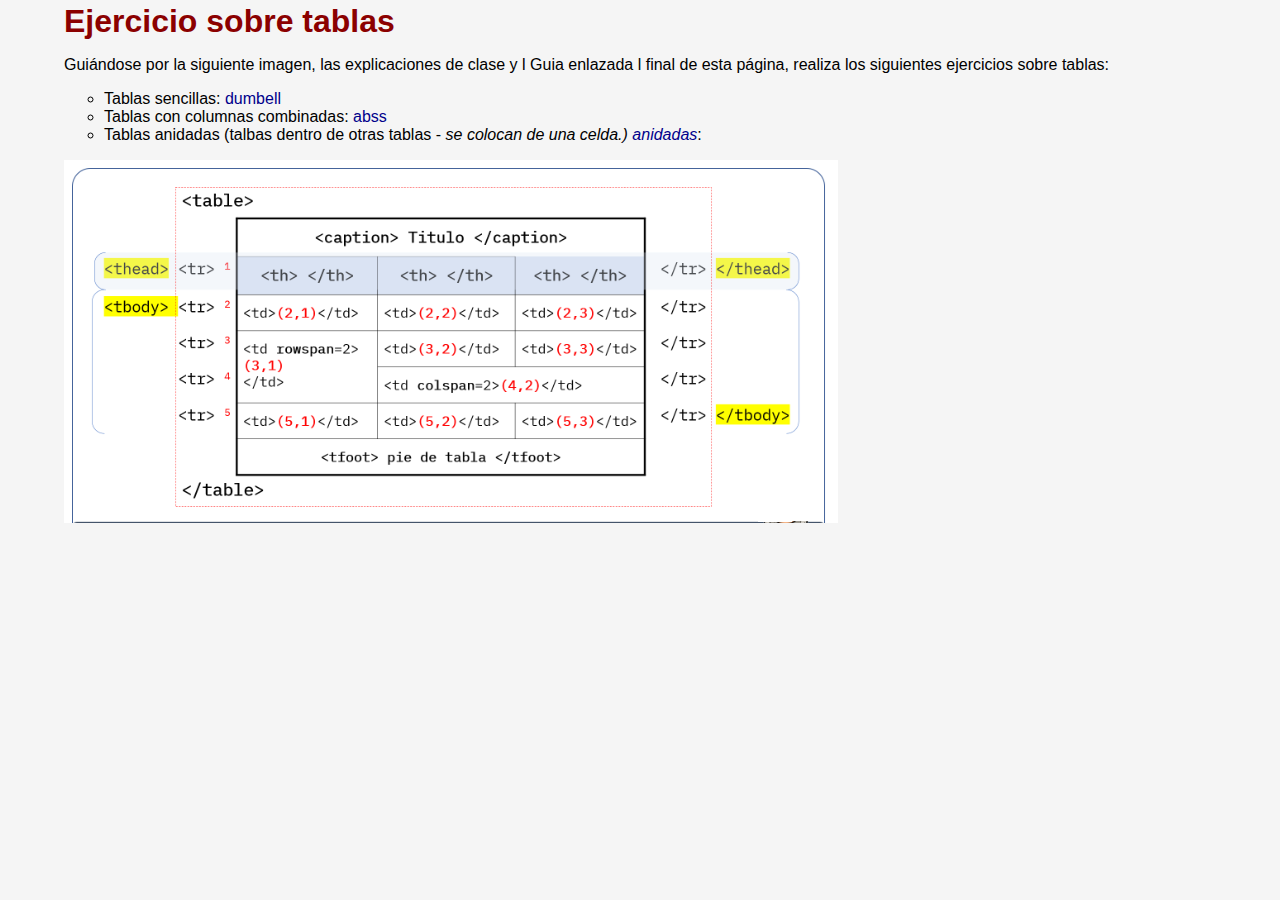
<file: index.html>
<!DOCTYPE html>
<html lang="es">
<head>
    <meta charset="UTF-8">
    <meta name="viewport" content="width=device-width, initial-scale=1.0">
    <title>tablas</title>
    <link rel="stylesheet" href="./css/dumbell.css">
    <link rel="stylesheet" href="./css/abs.css">
    <link rel="stylesheet" href="./css/anidada.css">
    <link rel="shortcut icon" href="./img/.img/table.png">

</head>
<body>
<h1>Ejercicio sobre tablas</h1>
<p>Guiándose por la siguiente imagen, las explicaciones de clase y l Guia enlazada l final de esta página, realiza los siguientes ejercicios sobre tablas:
<br>
</p>
<ul type="circle"><li>Tablas sencillas: <a target="_blank" href="dumbell.html"> dumbell</a></li>
<li>Tablas con columnas combinadas: <a target="_blank"  href="abs.html">abss</a></li>
<li>Tablas anidadas (talbas dentro de otras tablas - <i>se colocan de una celda.) <a target="_blank" href="anidadas.html">anidadas</a></i>:</li></ul>
<img src="./img/tabla.png" alt="foto">

</body>
</html>
</file>
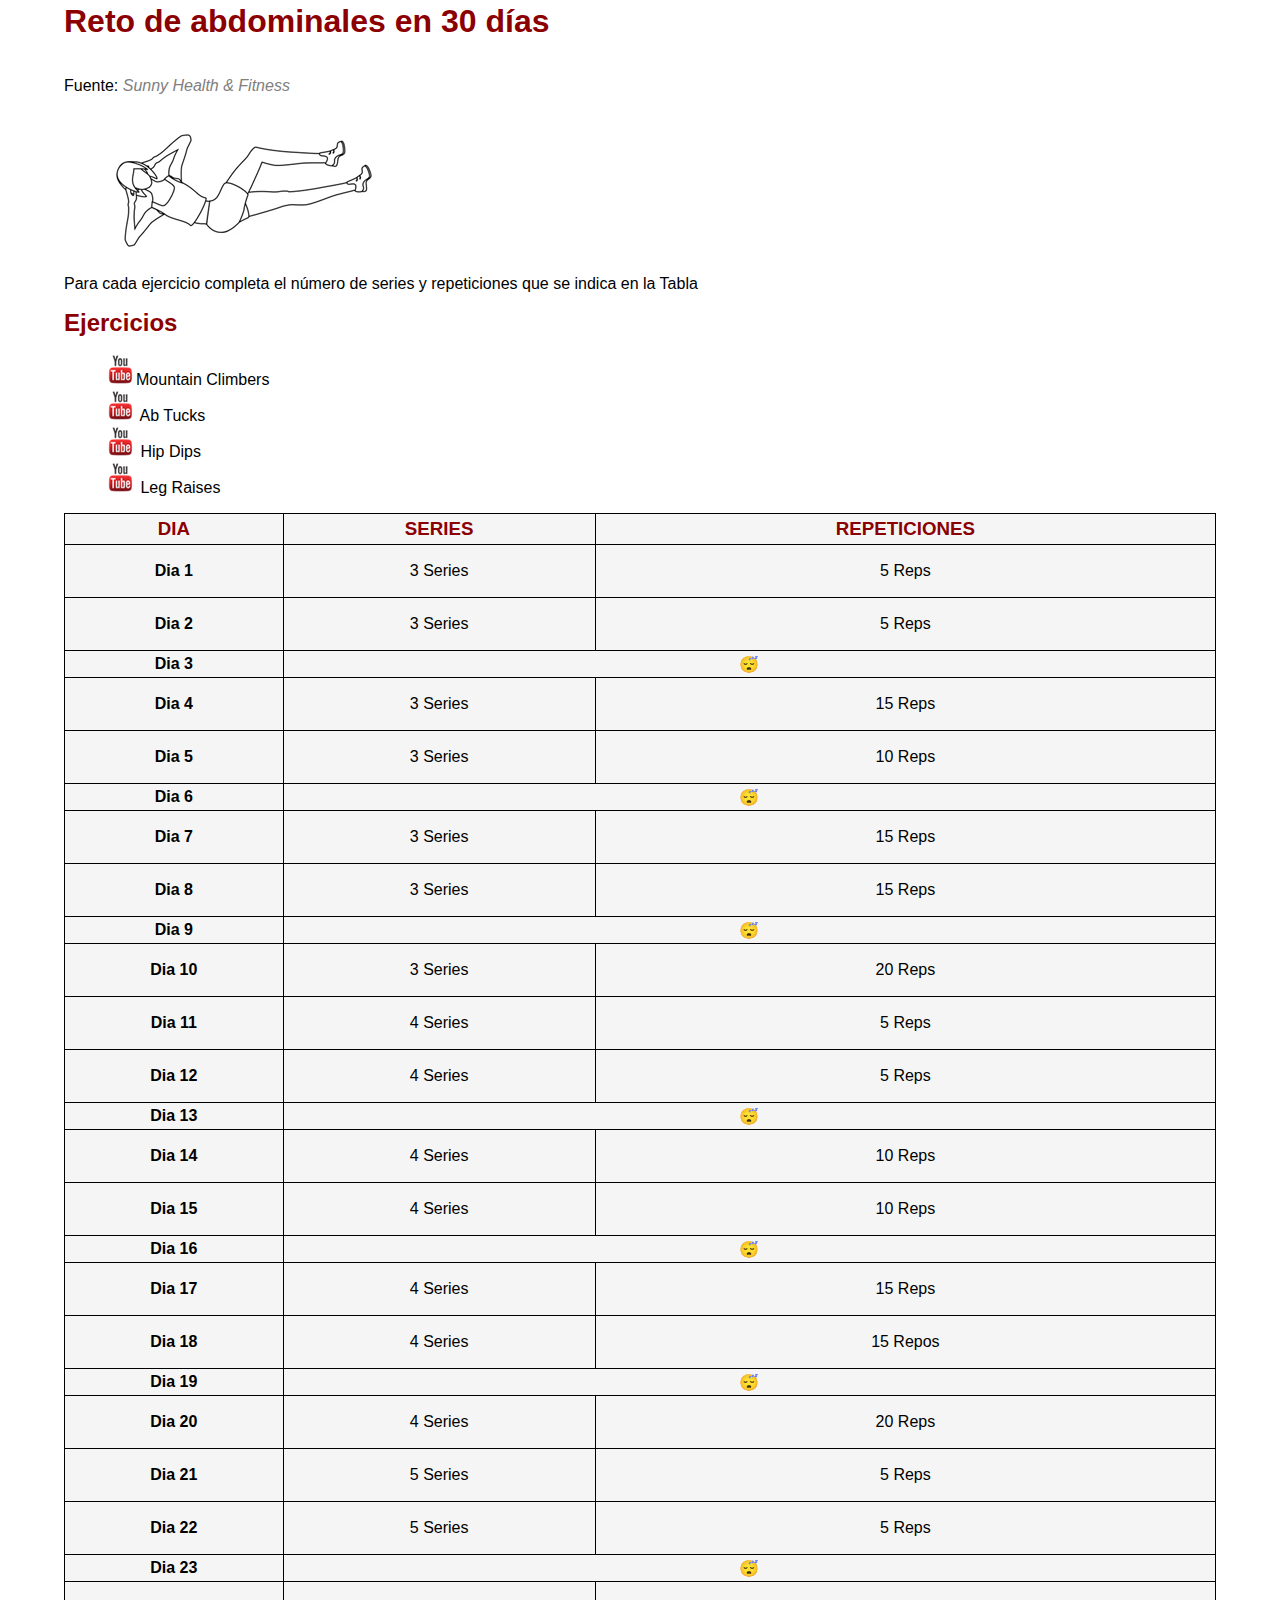
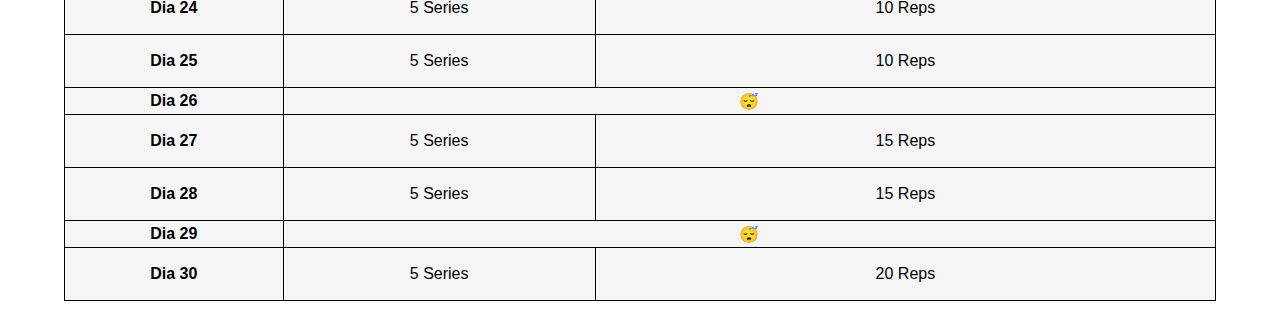
<file: abs.html>
<!DOCTYPE html>
<html lang="es">
<head>
    <meta charset="UTF-8">
    <meta name="viewport" content="width=device-width, initial-scale=1.0">
    <title>Tablas con columnas</title>
    <link rel="stylesheet" href="css/abs.css">
    <link rel="shortcut icon" href="./img/catalonia.png">
    
</head>
<body>
<h1>Reto de abdominales en 30 días</h1>
<br>
<p>Fuente: <a  target="_blank" href="https://sunnyhealthfitness.com/blogs/fitness-programs/30-day-ab-workout-challenge"><cite>Sunny Health & Fitness</cite></a></p>
<br>
<img src="./img/abs.png" alt="foto">
<br>
<p>Para cada ejercicio completa el número de series y repeticiones que se indica en la Tabla</p>
<h2>Ejercicios</h2>
<ul type="none"><li> <a  target="_blank" href="https://youtu.be/18a5W-M2JTw?si=0VD4_mAAU3Z9vd_b"><img src="./img/YouTube-Icon.png" alt="foto"></a>Mountain Climbers</li>
<li> <a target="_"  href="https://www.youtube.com/watch?v=Zf1KjiRbtjM"><img src="./img/YouTube-Icon.png" alt="foto"> </a>Ab Tucks</li>
<li> <a target="_blank" href="https://www.youtube.com/watch?v=XAT8SDAj5EM&t=5s"><img src="./img/YouTube-Icon.png" alt="foto"> </a> Hip Dips</li>
<li> <a target="_blank" href="https://www.youtube.com/watch?v=6mDUQZTdrtM"> <img src="./img/YouTube-Icon.png" alt="foto"></a> Leg Raises</li></ul>
<tbody>
<table width: 100%; ><tr><td><h3>DIA</h3></td>
<td><h3>SERIES</h3></td>
<td><h3>REPETICIONES</h3></td>
</tr>
<tr><td><b>Dia 1</b></td>
<td><p>3 Series</p></td>
<td><p>5 Reps</p></td>
</tr>
<tr><td><b>Dia 2</b></td>
<td><p>3 Series</p></td>
<td><p>5 Reps</p></td>
</tr>
<tr><td><b>Dia 3</b></td>
<td colspan=3>&#128564;</td>
</tr>
<tr><td><b>Dia 4</b></td>
<td><p>3 Series</p></td>
<td><p>15 Reps</p></td>
</tr>
<tr><td><b>Dia 5</b></td>
<td><p>3 Series</p></td>
<td><p>10 Reps</p></td>
</tr>
<tr><td><b>Dia 6</b></td>
<td colspan=3>&#128564;</td>
</tr>
<tr><td><b>Dia 7</b></td>
<td><p>3 Series</p></td>
<td><p>15 Reps</p></td>
</tr>
<tr><td><b>Dia 8</b></td>
<td><p>3 Series</p></td>
<td><p>15 Reps</p></td>
</tr>
<tr><td><b>Dia 9</b></td>
<td colspan=3>&#128564;</td>
</tr>
<tr><td><b>Dia 10</b></td>
<td><p>3 Series</p></td>
<td><p>20 Reps</p></td>
</tr>
<tr><td><b>Dia 11</b></td>
<td><p>4 Series</p></td>
<td>5 Reps</td>
</tr>
<tr><td><b>Dia 12</b></td>
<td><p>4 Series</p></td>
<td><p>5 Reps</p></td>
</tr>
<tr><td><b>Dia 13</b></td>
<td colspan=3>&#128564;</td>
</tr>
<tr><td><b>Dia 14</b></td>
<td><p>4 Series</p></td>
<td>10 Reps</td>
</tr>
<tr><td><b>Dia 15</b></td>
<td><p>4 Series</p></td>
<td><p>10 Reps</p></td>
</tr>
<tr><td><b>Dia 16</b></td>
<td colspan=3>&#128564;</td></td>
</tr>
<tr><td><b>Dia 17</b></td>
<td><p>4 Series</p></td>
<td>15 Reps</td>
</tr>
<tr><td><b>Dia 18</b></td>
<td><p>4 Series</p></td>
<td><p>15 Repos</p></td>
</tr>
<tr><td><b>Dia 19</b></td>
<td colspan=3>&#128564;</td>
</tr>
<tr><td><b>Dia 20</b></td>
<td><p>4 Series</p></td>
<td>20 Reps</td>
</tr>
<tr><td><b>Dia 21</b></td>
<td><p>5 Series</p></td>
<td><p>5 Reps</p></td>
</tr>
<tr><td><b>Dia 22</b></td>
<td><p>5 Series</p></td>
<td><p>5 Reps</p></td>
</tr>
<tr><td><b>Dia 23</b></td>
<td colspan=3>&#128564;</td>
</tr>
<tr><td><b>Dia 24</b></td>
<td><p>5 Series</p></td>
<td><p>10 Reps</p></td>
</tr>
<tr><td><b>Dia 25</b></td>
<td><p>5 Series</p></td>
<td><p>10 Reps</p></td>
<tr><td><b>Dia 26</b></td>
<td colspan=3>&#128564;</td>
</tr>
<tr><td><b>Dia 27</b></td>
<td><p>5 Series</p></td>
<td><p>15 Reps</p></td>
</tr>
<tr><td><b>Dia 28</b></td>
<td><p>5 Series</p></td>
<td><p>15 Reps</p></td>
</tr>
<tr><tr><td><b>Dia 29</b></td>
<td colspan=3 >&#128564;</td>
</tr>
<tr><td><b>Dia 30</b></td>
<td><p>5 Series</p></td>
<td><p>20 Reps</p></td>
</tr>
</table>
</tbody>
<br>     
 
    
    
    

</body>
</html>
</file>
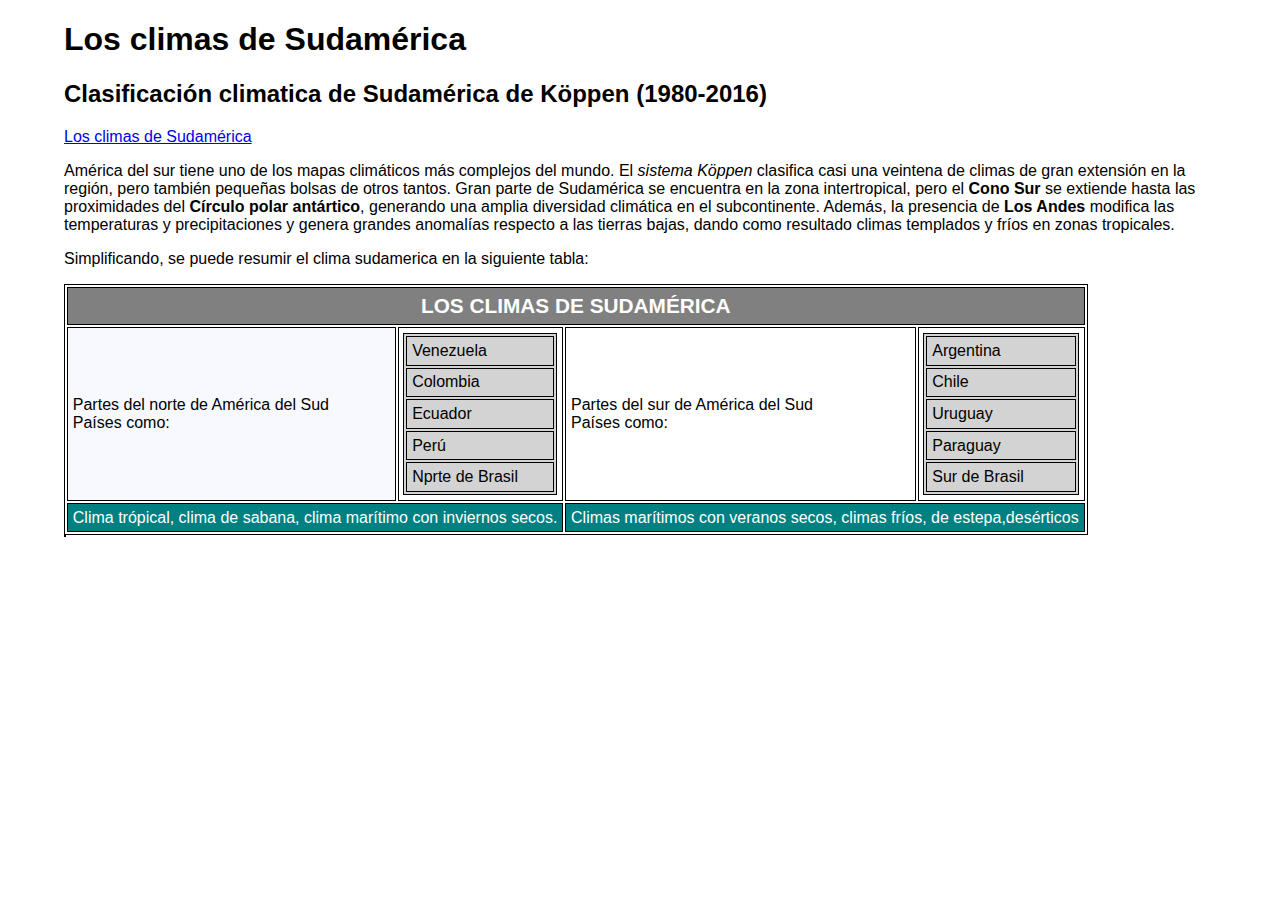
<file: anidadas.html>
<!DOCTYPE html>
<html lang="es">
<head>
    <meta charset="UTF-8">
    <meta name="viewport" content="width=device-width, initial-scale=1.0">
    <title>Document</title>
    <link rel="stylesheet" href="./css/anidada.css">
    <link rel="shortcut icon" href="./img/table.png">
</head>
<body>
<h1>Los climas de Sudamérica</h1>
<h2>Clasificación climatica de Sudamérica de Köppen (1980-2016)</h2>
<a target="_blank" href="https://elordenmundial.com/mapas-y-graficos/mapa-climas-america-del-sur/">Los climas de Sudamérica</a>
<p>América del sur tiene uno de los mapas climáticos más complejos del mundo. El <em>sistema Köppen</em> clasifica casi una veintena de climas de gran extensión en la región, pero también pequeñas bolsas de otros tantos. Gran parte de Sudamérica se encuentra en la zona intertropical, pero el <b>Cono Sur</b> se extiende hasta las proximidades del <b>Círculo polar antártico</b>, generando una amplia diversidad climática en el subcontinente. Además, la presencia de <b>Los Andes</b> modifica las temperaturas y precipitaciones y genera grandes anomalías respecto a las tierras bajas, dando como resultado climas templados y fríos en zonas tropicales.</p>
<p>Simplificando, se puede resumir el clima sudamerica en la siguiente tabla:</p> 
<thead>
<table><tr><th colspan="4">LOS CLIMAS DE SUDAMÉRICA</th></tr>
<tbody></tbody>
<tr><td class="grisClaro">Partes del norte de América del Sud
    <br>
Países como:
</td>
<td>
    <table class="grisOscuro" >
    <tr><td>Venezuela</td>
    <tr><td>Colombia</td> 
    <tr><td>Ecuador</td>   
    <tr><td>Perú</td> 
    <tr><td>Nprte de Brasil</td>    
    </tr>
</table>
<td>Partes del sur de América del Sud
    <br>
Países como:
</td>
<td>
    <table class="grisOscuro" >
    <tr><td>Argentina</td>
    <tr><td>Chile</td> 
    <tr><td>Uruguay</td>   
    <tr><td>Paraguay</td> 
    <tr><td>Sur de Brasil</td>    
    </tr>
</table>
<tr><td  colspan="2" class="azulMar">Clima trópical, clima de sabana, clima marítimo con inviernos secos.
<td colspan="2" class="azulMar" >Climas marítimos con veranos secos, climas fríos, de estepa,desérticos</td>
    
</td>


</tr>
<table>



</table>






</table>
</td>
</tr>

        
    



</table>
</thead>
</body>
</html>
</file>
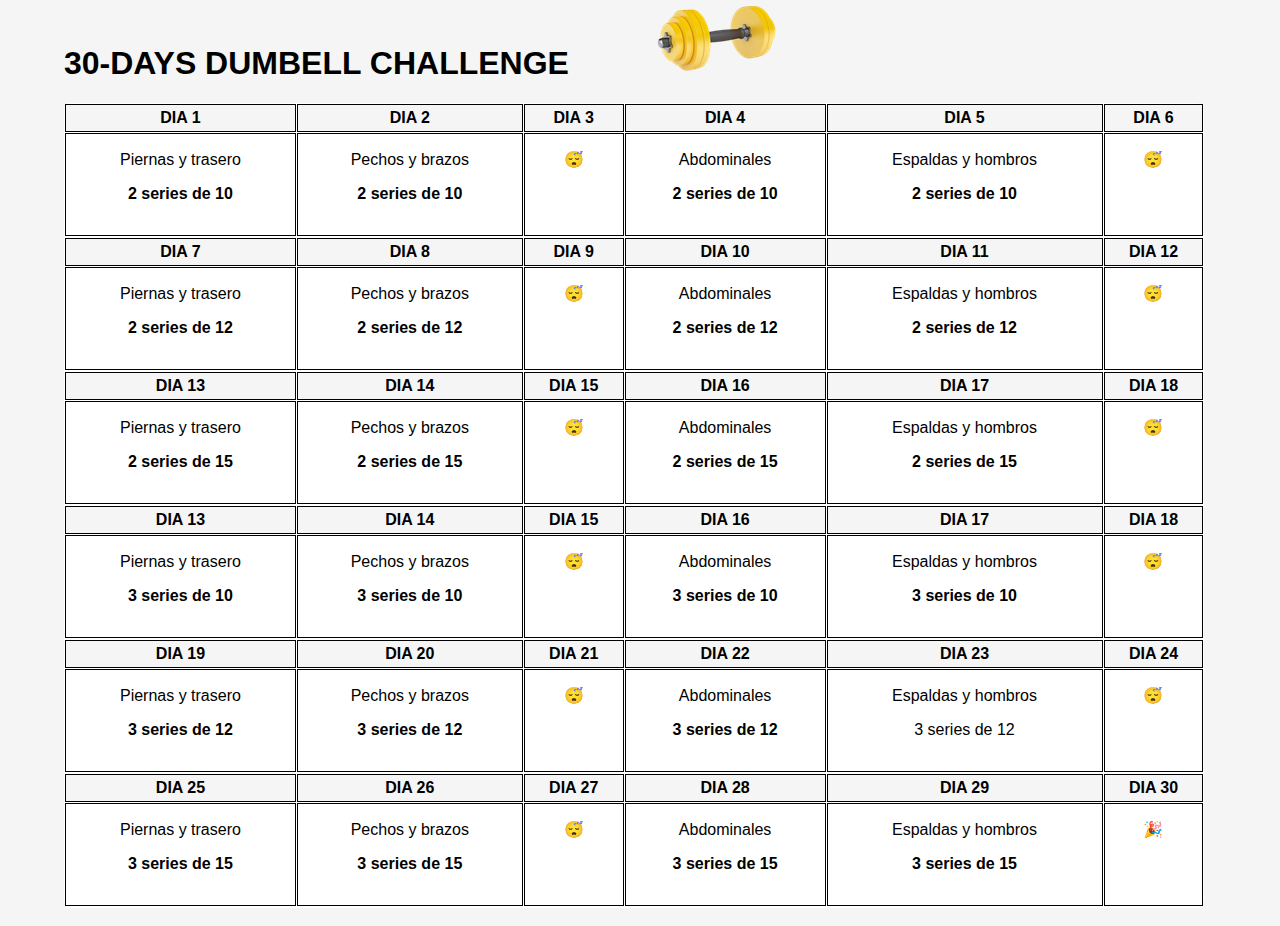
<file: dumbell.html>
<!DOCTYPE html>
<html lang="es">
<head>
    <meta charset="UTF-8">
    <meta name="viewport" content="width=device-width, initial-scale=1.0">
    <title>DUMBELL CHALLENGE</title>
    <link rel="stylesheet" href="./css/dumbell.css">
    <link rel="shortcut icon" href="./img/.img/table.png">
    
</head>
<caption><h1>30-DAYS DUMBELL CHALLENGE <img src="./img/pesas.png" alt="foto"> </h1> </caption>
<tbody>
<table><th>DIA 1</th>
<th>DIA 2</th>
<th>DIA 3</th>
<th>DIA 4</th>
<th>DIA 5</th>
<th>DIA 6</th></td>

<tr><td>Piernas y trasero
<p><b>2 series de 10</b></p></td>
<td>Pechos y brazos
<p><b>2 series de 10</b></p></td>
<td>&#128564;</td>
<td>Abdominales
<p><b>2 series de 10</b></p></td>
<td>Espaldas y hombros
<p><b>2 series de 10</b></p></td>
<td>&#128564;</td>
</tr>
<tr></tr>
<th>DIA 7</th>
<th>DIA 8</th>
<th>DIA 9</th>
<th>DIA 10</th>
<th>DIA 11</th>
<th>DIA 12</th></td>
</tr>
<tr><td>Piernas y trasero
    <p><b>2 series de 12</b></p></td>
    <td>Pechos y brazos
    <p><b>2 series de 12</b></p></td>
    <td>&#128564;</td>
    <td>Abdominales 
    <p><b>2 series de 12</b></p></td>
    <td>Espaldas y hombros
    <p><b>2 series de 12</b></p></td>
<td>&#128564;</td>
</tr>
<tr></tr>
<th>DIA 13</th>
<th>DIA 14</th>
<th>DIA 15</th>
<th>DIA 16</th>
<th>DIA 17</th>
<th>DIA 18</th></td>
</tr>
<tr><td>Piernas y trasero
    <p><b>2 series de 15</b></p></td>
    <td>Pechos y brazos
    <p><b>2 series de 15</b></p></td>
    <td>&#128564;</td>
    <td>Abdominales
    <p><b>2 series de 15</b></p></td>
    <td>Espaldas y hombros
    <p><b>2 series de 15</b></p></td>
<td>&#128564;</td>
</tr>
<tr></tr>
<th>DIA 13</th>
<th>DIA 14</th>
<th>DIA 15</th>
<th>DIA 16</th>
<th>DIA 17</th>
<th>DIA 18</th></td>
</tr>
<tr><td>Piernas y trasero
<p><b>3 series de 10</b></p></td>
<td>Pechos y brazos
<p><b>3 series de 10</b></p></td>
<td>&#128564;</td>
<td>Abdominales
<p><b>3 series de 10</b></p></td>
<td>Espaldas y hombros
<p><b>3 series de 10</b></p></td>
<td>&#128564;</td>
</tr>
<tr></tr>
<th>DIA 19</th>
<th>DIA 20</th>
<th>DIA 21</th>
<th>DIA 22</th>
<th>DIA 23</th>
<th>DIA 24</th></td>
</tr>
<tr><td>Piernas y trasero
    <p><b>3 series de 12</b></p></td>
    <td>Pechos y brazos 
    <p><b>3 series de 12</b></p></td>
    <td>&#128564;</td>
    <td>Abdominales 
    <p><b>3 series de 12</b></p></td>
    <td>Espaldas y hombros
    <p>3 series de 12</b></p></td>
<td> &#128564;</td>
</tr>
<tr></tr>
<th>DIA 25</th>
<th>DIA 26</th>
<th>DIA 27</th>
<th>DIA 28</th>
<th>DIA 29</th>
<th>DIA 30</th></td>
</tr>
<tr><td>Piernas y trasero
    <p><b>3 series de 15</b></p></td>
    <td>Pechos y brazos
    <p><b>3 series de 15</b></p></td>
    <td>&#128564;</td>
    <td>Abdominales 
    <p><b>3 series de 15</b></p></td>
    <td>Espaldas y hombros
    <p><b>3 series de 15</b></p></td>
<td>&#127881;</td>
<tr></tr>


</table>
<br>
</tbody>
</html>
</file>
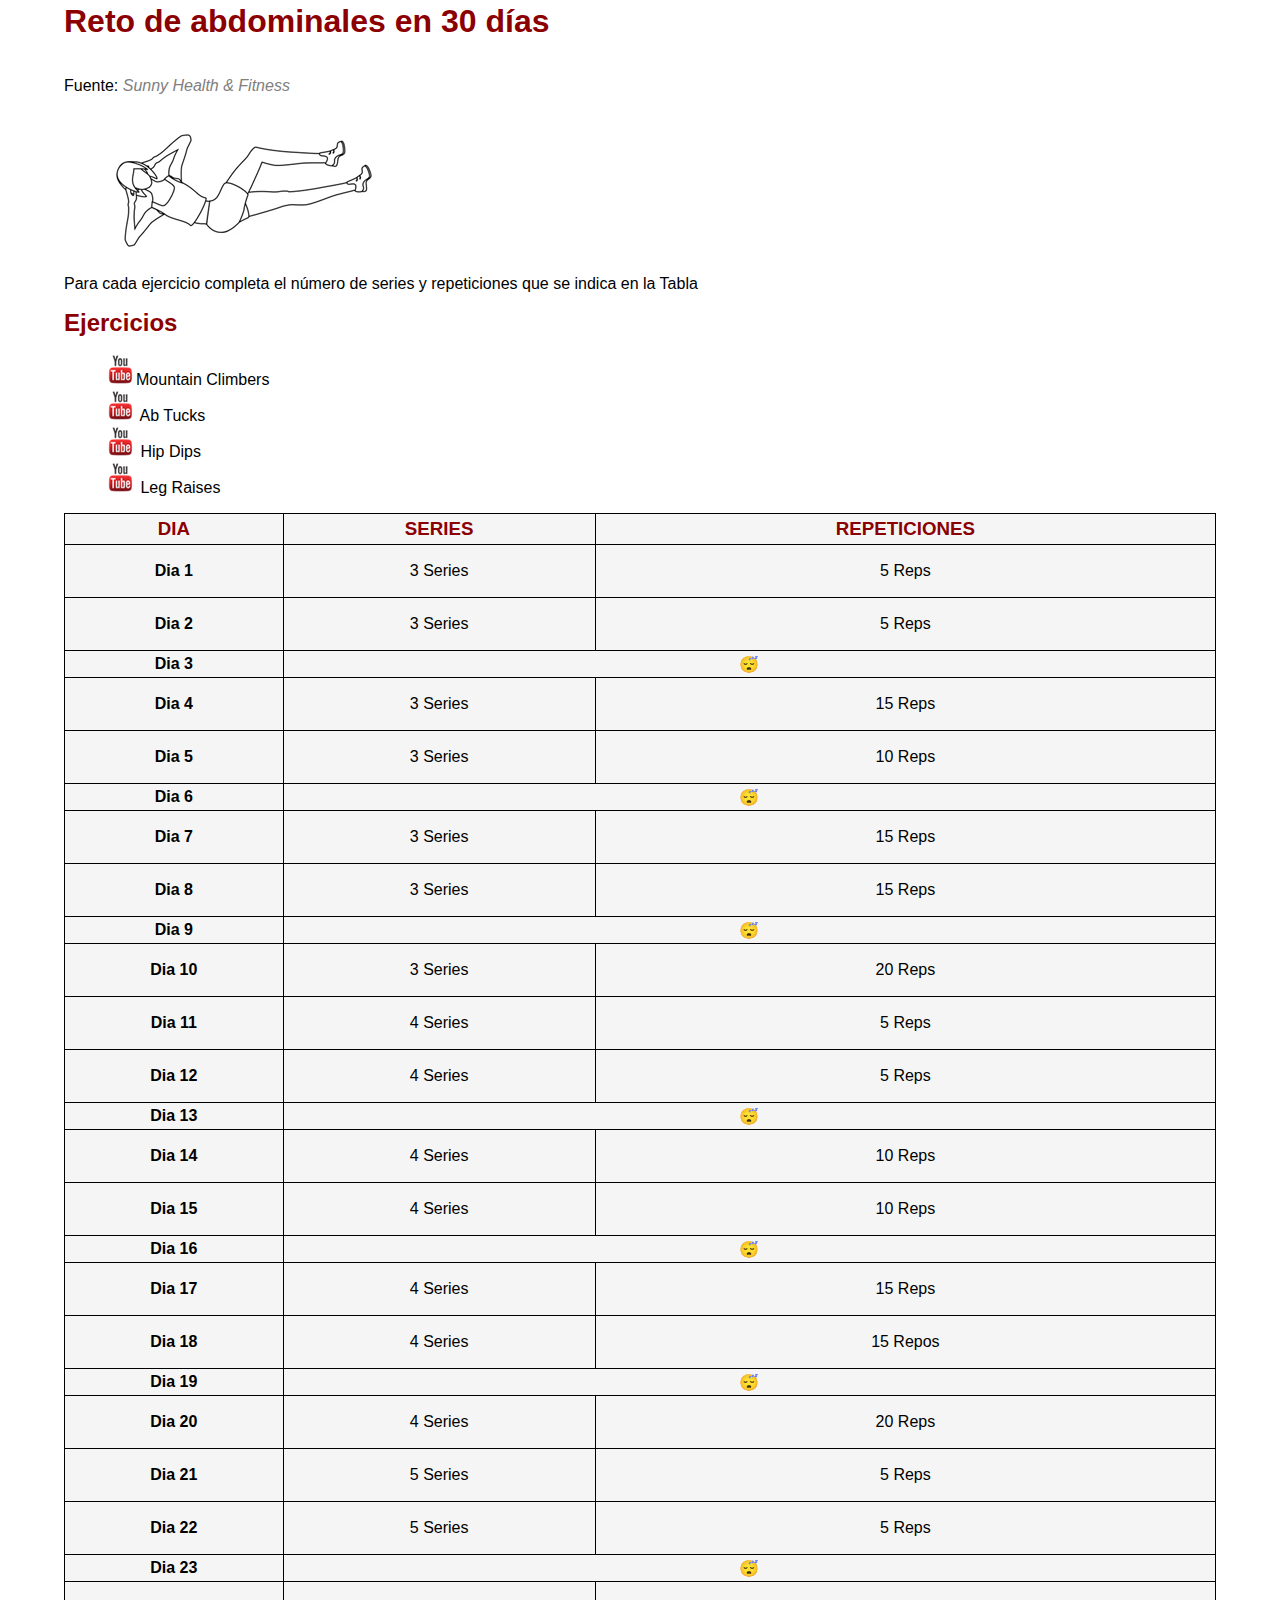
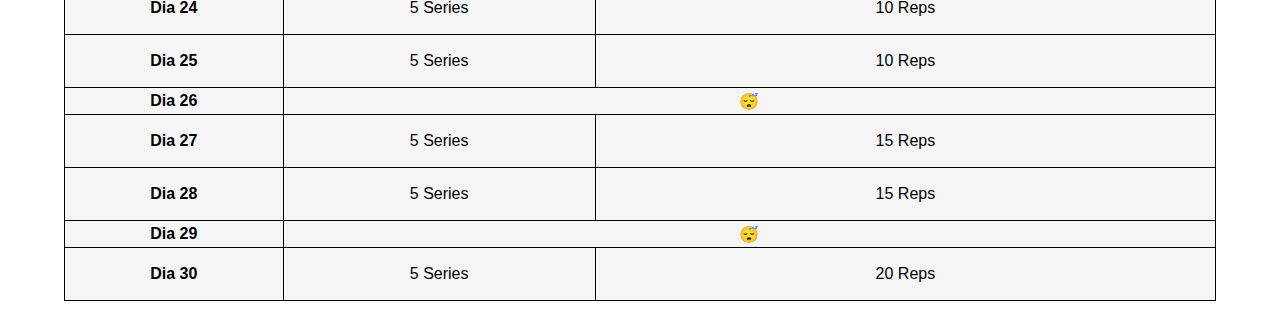
<file: tablas/abs.html>
<!DOCTYPE html>
<html lang="es">
<head>
    <meta charset="UTF-8">
    <meta name="viewport" content="width=device-width, initial-scale=1.0">
    <title>Tablas con columnas</title>
    <link rel="stylesheet" href="css/abs.css">
    <link rel="shortcut icon" href="./img/catalonia.png">
    
</head>
<body>
<h1>Reto de abdominales en 30 días</h1>
<br>
<p>Fuente: <a  target="_blank" href="https://sunnyhealthfitness.com/blogs/fitness-programs/30-day-ab-workout-challenge"><cite>Sunny Health & Fitness</cite></a></p>
<br>
<img src="./img/abs.png" alt="foto">
<br>
<p>Para cada ejercicio completa el número de series y repeticiones que se indica en la Tabla</p>
<h2>Ejercicios</h2>
<ul type="none"><li> <a  target="_blank" href="https://youtu.be/18a5W-M2JTw?si=0VD4_mAAU3Z9vd_b"><img src="./img/YouTube-Icon.png" alt="foto"></a>Mountain Climbers</li>
<li> <a target="_blank" href="https://www.youtube.com/watch?v=Zf1KjiRbtjM"><img src="./img/YouTube-Icon.png" alt="foto"> </a>Ab Tucks</li>
<li> <a target="_blank" href="https://www.youtube.com/watch?v=XAT8SDAj5EM&t=5s"><img src="./img/YouTube-Icon.png" alt="foto"> </a> Hip Dips</li>
<li> <a target="_blank" href="https://www.youtube.com/watch?v=6mDUQZTdrtM"> <img src="./img/YouTube-Icon.png" alt="foto"></a> Leg Raises</li></ul>
<tbody>
<table width: 100%; ><tr><td><h3>DIA</h3></td>
<td><h3>SERIES</h3></td>
<td><h3>REPETICIONES</h3></td>
</tr>
<tr><td><b>Dia 1</b></td>
<td><p>3 Series</p></td>
<td><p>5 Reps</p></td>
</tr>
<tr><td><b>Dia 2</b></td>
<td><p>3 Series</p></td>
<td><p>5 Reps</p></td>
</tr>
<tr><td><b>Dia 3</b></td>
<td colspan=3>&#128564;</td>
</tr>
<tr><td><b>Dia 4</b></td>
<td><p>3 Series</p></td>
<td><p>15 Reps</p></td>
</tr>
<tr><td><b>Dia 5</b></td>
<td><p>3 Series</p></td>
<td><p>10 Reps</p></td>
</tr>
<tr><td><b>Dia 6</b></td>
<td colspan=3>&#128564;</td>
</tr>
<tr><td><b>Dia 7</b></td>
<td><p>3 Series</p></td>
<td><p>15 Reps</p></td>
</tr>
<tr><td><b>Dia 8</b></td>
<td><p>3 Series</p></td>
<td><p>15 Reps</p></td>
</tr>
<tr><td><b>Dia 9</b></td>
<td colspan=3>&#128564;</td>
</tr>
<tr><td><b>Dia 10</b></td>
<td><p>3 Series</p></td>
<td><p>20 Reps</p></td>
</tr>
<tr><td><b>Dia 11</b></td>
<td><p>4 Series</p></td>
<td>5 Reps</td>
</tr>
<tr><td><b>Dia 12</b></td>
<td><p>4 Series</p></td>
<td><p>5 Reps</p></td>
</tr>
<tr><td><b>Dia 13</b></td>
<td colspan=3>&#128564;</td>
</tr>
<tr><td><b>Dia 14</b></td>
<td><p>4 Series</p></td>
<td>10 Reps</td>
</tr>
<tr><td><b>Dia 15</b></td>
<td><p>4 Series</p></td>
<td><p>10 Reps</p></td>
</tr>
<tr><td><b>Dia 16</b></td>
<td colspan=3>&#128564;</td></td>
</tr>
<tr><td><b>Dia 17</b></td>
<td><p>4 Series</p></td>
<td>15 Reps</td>
</tr>
<tr><td><b>Dia 18</b></td>
<td><p>4 Series</p></td>
<td><p>15 Repos</p></td>
</tr>
<tr><td><b>Dia 19</b></td>
<td colspan=3>&#128564;</td>
</tr>
<tr><td><b>Dia 20</b></td>
<td><p>4 Series</p></td>
<td>20 Reps</td>
</tr>
<tr><td><b>Dia 21</b></td>
<td><p>5 Series</p></td>
<td><p>5 Reps</p></td>
</tr>
<tr><td><b>Dia 22</b></td>
<td><p>5 Series</p></td>
<td><p>5 Reps</p></td>
</tr>
<tr><td><b>Dia 23</b></td>
<td colspan=3>&#128564;</td>
</tr>
<tr><td><b>Dia 24</b></td>
<td><p>5 Series</p></td>
<td><p>10 Reps</p></td>
</tr>
<tr><td><b>Dia 25</b></td>
<td><p>5 Series</p></td>
<td><p>10 Reps</p></td>
<tr><td><b>Dia 26</b></td>
<td colspan=3>&#128564;</td>
</tr>
<tr><td><b>Dia 27</b></td>
<td><p>5 Series</p></td>
<td><p>15 Reps</p></td>
</tr>
<tr><td><b>Dia 28</b></td>
<td><p>5 Series</p></td>
<td><p>15 Reps</p></td>
</tr>
<tr><tr><td><b>Dia 29</b></td>
<td colspan=3 >&#128564;</td>
</tr>
<tr><td><b>Dia 30</b></td>
<td><p>5 Series</p></td>
<td><p>20 Reps</p></td>
</tr>
</table>
</tbody>
<br>     
 
    
    
    

</body>
</html>
</file>
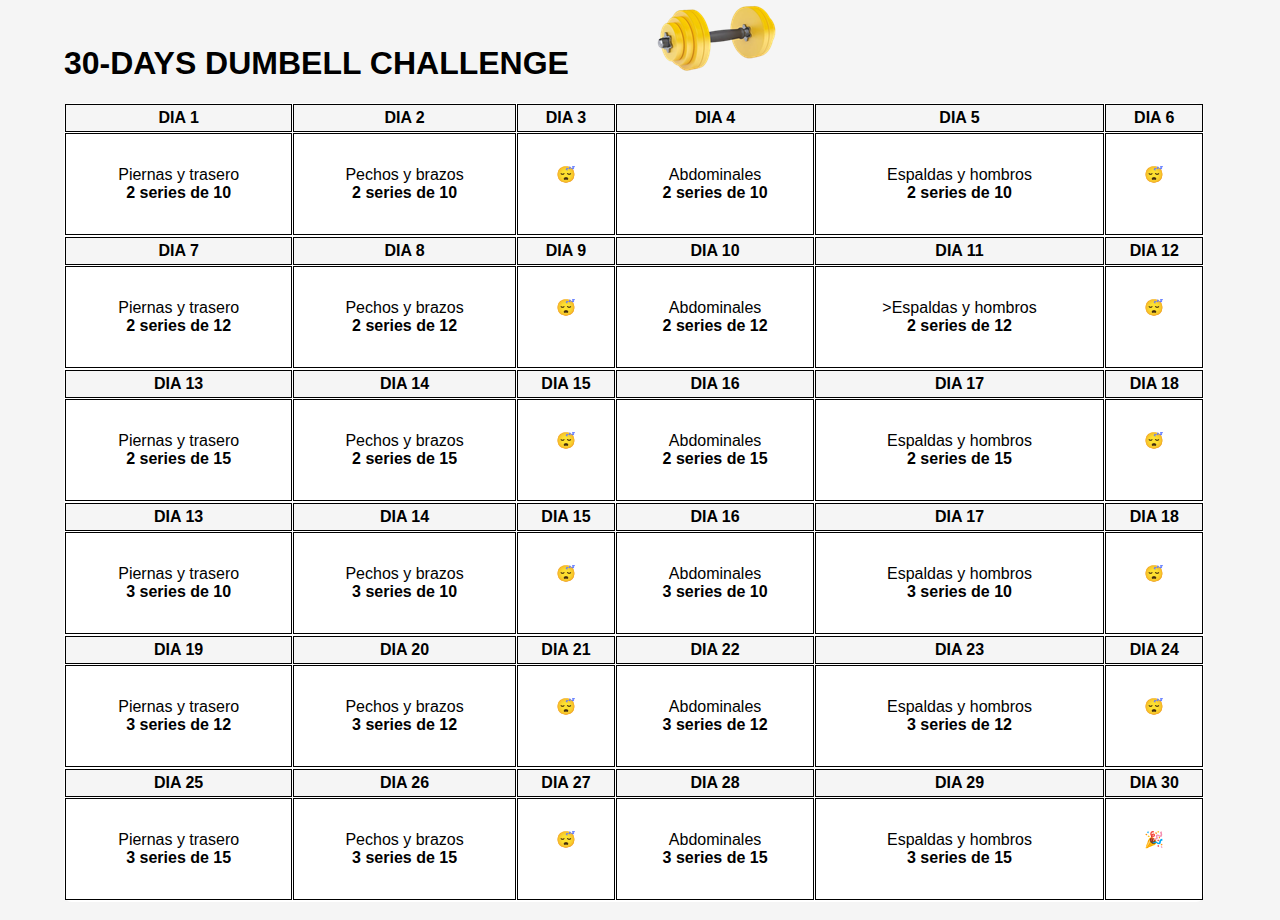
<file: tablas/dumbell.html>
<!DOCTYPE html>
<html lang="es">
<head>
    <meta charset="UTF-8">
    <meta name="viewport" content="width=device-width, initial-scale=1.0">
    <title>DUMBELL CHALLENGE</title>
    <link rel="stylesheet" href="./css/dumbell.css">
    <link rel="shortcut icon" href="./img/.img/table.png">
    
</head>
<caption><h1>30-DAYS DUMBELL CHALLENGE <img src="./img/pesas.png" alt="foto"> </h1> </caption>
<tbody>
<table><th>DIA 1</th>
<th>DIA 2</th>
<th>DIA 3</th>
<th>DIA 4</th>
<th>DIA 5</th>
<th>DIA 6</th></td>

<tr><td> <p>Piernas y trasero <br>
<b>2 series de 10</b></p></td>
<td><p>Pechos y brazos <br>
<b>2 series de 10</b></p></td>
<td>&#128564;</td>
<td><p>Abdominales <br>
<b>2 series de 10</b></p></td>
<td> <p>Espaldas y hombros <br>
<b>2 series de 10</b></p></td>
<td>&#128564;</td>
</tr>
<tr></tr>
<th>DIA 7</th>
<th>DIA 8</th>
<th>DIA 9</th>
<th>DIA 10</th>
<th>DIA 11</th>
<th>DIA 12</th></td>
</tr>
<tr><td> <p>Piernas y trasero <br>
    <b>2 series de 12</b></p></td>
    <td> <p>Pechos y brazos <br>
    <b>2 series de 12</b></p></td>
    <td>&#128564;</td>
    <td><p>Abdominales <br>
    <b>2 series de 12</b></p></td>
    <td> <p>>Espaldas y hombros <br>
    <b>2 series de 12</b></p></td>
<td>&#128564;</td>
</tr>
<tr></tr>
<th>DIA 13</th>
<th>DIA 14</th>
<th>DIA 15</th>
<th>DIA 16</th>
<th>DIA 17</th>
<th>DIA 18</th></td>
</tr>
<tr><td> <p>Piernas y trasero <br>
    <b>2 series de 15</b></p></td>
    <td> <p>Pechos y brazos <br>
    <b>2 series de 15</b></p></td>
    <td>&#128564;</td>
    <td> <p>Abdominales <br>
    <b>2 series de 15</b></p></td>
    <td> <p>Espaldas y hombros <br>
    <b>2 series de 15</b></p></td>
<td>&#128564;</td>
</tr>
<tr></tr>
<th>DIA 13</th>
<th>DIA 14</th>
<th>DIA 15</th>
<th>DIA 16</th>
<th>DIA 17</th>
<th>DIA 18</th></td>
</tr>
<tr><td> <p>Piernas y trasero <br>
<b>3 series de 10</b></p></td>
<td> <p>Pechos y brazos <br>
<b>3 series de 10</b></p></td>
<td>&#128564;</td>
<td> <p>Abdominales <br>
<b>3 series de 10</b></p></td>
<td><p>Espaldas y hombros <br>
<b>3 series de 10</b></p></td>
<td>&#128564;</td>
</tr>
<tr></tr>
<th>DIA 19</th>
<th>DIA 20</th>
<th>DIA 21</th>
<th>DIA 22</th>
<th>DIA 23</th>
<th>DIA 24</th></td>
</tr>
<tr><td> <p>Piernas y trasero <br>
    <b>3 series de 12</b></p></td>
    <td> <p>Pechos y brazos <br>
    <b>3 series de 12</b></p></td>
    <td>&#128564;</td>
    <td> <p>Abdominales <br>
    <b>3 series de 12</b></p></td>
    <td> <p>Espaldas y hombros <br>
    <b>3 series de 12</b></p></td>
<td> &#128564;</td>
</tr>
<tr></tr>
<th>DIA 25</th>
<th>DIA 26</th>
<th>DIA 27</th>
<th>DIA 28</th>
<th>DIA 29</th>
<th>DIA 30</th></td>
</tr>
<tr><td> <p>Piernas y trasero <br>
    <b>3 series de 15</b></p></td>
    <td> <p>Pechos y brazos <br>
    <b>3 series de 15</b></p></td>
    <td>&#128564;</td>
    <td> <p>Abdominales <br>
    <b>3 series de 15</b></p></td>
    <td> <p> Espaldas y hombros <br>
    <b>3 series de 15</b></p></td>
<td>&#127881;</td>
<tr></tr>


</table>
<br>
</tbody>
</html>
</file>
<file: css/dumbell.css>
body {
  font-family: Nunito, 'Open Sans', 'Segoe UI', Tahoma, Geneva, Verdana, sans-serif;
  width: 90%;
  margin: 0 auto;
  background-color: whitesmoke;
  -webkit-user-select: none;
  /* Compatibilidad con WebKit */
  user-select: none;
  /* Para navegadores modernos */
}

table {
  width: 99%;
  border-collapse: collapse;
  background-color: white;
  border-collapse: separate;
  /* Es importante usar 'separate' */
  border-spacing: 1px;
  /* Espaciado entre celdas para apreciar el efecto de bordes redondeados */
  border-radius: 8px;
}

tr {
  border: 1px solid black;
}

td,
th {
  text-align: center;
  height: 1.5em;
  border: 1px solid black;
  background-color: whitesmoke;
}
.ancho {
  width: 19.5%;
}
td {
  vertical-align: super;
  padding: 1em 0;
  background-color: white;
}

th {
  color: black;
  
  font-weight: 900;
}

.blanco {
  background-color: white;
}

h1,
h2,
h3 {
  margin-top: 3px;
}

h1 {
  font-weight: 900;
}

.inclinar {
  display: inline-block;
  /* Necesario para que la rotación funcione correctamente */
  transform: rotate(-7deg);
  /* Rota el texto 45 grados */
}

cite {
  color: gray;
}

a {
  text-decoration: none;
  color: DarkBlue;
}

a:hover {
  text-decoration: underline;
}

button {
  font-variant: small-caps;
  cursor: pointer
}
</file>
<file: css/abs.css>
body {
  font-family: Nunito, 'Open Sans', 'Segoe UI', Tahoma, Geneva, Verdana, sans-serif;
  width: 90%;
  margin: 0 auto;
  /*background-color: #fbf9ea;*/
  -webkit-user-select: none;
  /* Compatibilidad con WebKit */
  user-select: none;
  /* Para navegadores modernos */
}

table {
  width: 100%;
  border-collapse: collapse;
  background-color: whitesmoke;
}

tr {
  border: 1px solid black
}

td,
th {
  border: 1px solid black;
  text-align: center;
  height: 1.5em;
}

.sombra {
  letter-spacing: 3px;
  color: darkred;
  font-weight: 300;
}

th {
  background-color: darkred;
  color: white
}

h1,
h2,
h3 {
  color: darkred;
  margin-top: 3px;
  margin-bottom: 3px;
  font-weight: 900;
}

cite {
  color: gray;
}

a {
  text-decoration: none;
  color: DarkBlue;
}

a:hover {
  text-decoration: underline;
}

button {
  font-variant: small-caps;
  cursor: pointer
}
</file>
<file: css/anidada.css>
body {
  font-family: Nunito, 'Open Sans', 'Segoe UI', Tahoma, Geneva, Verdana, sans-serif;
  width: 90%;
  padding-bottom: 3em;
  margin: 0 auto;
  /*background-color: #fbf9ea;*/
  -webkit-user-select: none;
  /* Compatibilidad con WebKit */
  user-select: none;
  /* Para navegadores modernos */
}

table, td, th {border: 0.5px black solid}
td, th {padding: 0.3em; }
th {color: white; background-color: Grey; font-size: 1.3em;}
.grisClaro  {background-color: GhostWhite;}
.grisOscuro {background-color: LightGrey; width: 100%;}
.azulMar    {background-color: teal; color: white; font-weight: 500;}
</file>
<file: tablas/css/abs.css>
body {
  font-family: Nunito, 'Open Sans', 'Segoe UI', Tahoma, Geneva, Verdana, sans-serif;
  width: 90%;
  margin: 0 auto;
  /*background-color: #fbf9ea;*/
  -webkit-user-select: none;
  /* Compatibilidad con WebKit */
  user-select: none;
  /* Para navegadores modernos */
}

table {
  width: 100%;
  border-collapse: collapse;
  background-color: whitesmoke;
}

tr {
  border: 1px solid black
}

td,
th {
  border: 1px solid black;
  text-align: center;
  height: 1.5em;
}

.sombra {
  letter-spacing: 3px;
  color: darkred;
  font-weight: 300;
}

th {
  background-color: darkred;
  color: white
}

h1,
h2,
h3 {
  color: darkred;
  margin-top: 3px;
  margin-bottom: 3px;
  font-weight: 900;
}

cite {
  color: gray;
}

a {
  text-decoration: none;
  color: DarkBlue;
}

a:hover {
  text-decoration: underline;
}

button {
  font-variant: small-caps;
  cursor: pointer
}
</file>
<file: tablas/css/dumbell.css>
body {
  font-family: Nunito, 'Open Sans', 'Segoe UI', Tahoma, Geneva, Verdana, sans-serif;
  width: 90%;
  margin: 0 auto;
  background-color: whitesmoke;
  -webkit-user-select: none;
  /* Compatibilidad con WebKit */
  user-select: none;
  /* Para navegadores modernos */
}

table {
  width: 99%;
  border-collapse: collapse;
  background-color: white;
  border-collapse: separate;
  /* Es importante usar 'separate' */
  border-spacing: 1px;
  /* Espaciado entre celdas para apreciar el efecto de bordes redondeados */
  border-radius: 8px;
}

tr {
  border: 1px solid black;
}

td,
th {
  text-align: center;
  height: 1.5em;
  border: 1px solid black;
  background-color: whitesmoke;
}
.ancho {
  width: 19.5%;
}
td {
  vertical-align: super;
  padding: 1em 0;
  background-color: white;
}

th {
  color: black;
  
  font-weight: 900;
}

.blanco {
  background-color: white;
}

h1,
h2,
h3 {
  margin-top: 3px;
}

h1 {
  font-weight: 900;
}

.inclinar {
  display: inline-block;
  /* Necesario para que la rotación funcione correctamente */
  transform: rotate(-7deg);
  /* Rota el texto 45 grados */
}

cite {
  color: gray;
}

a {
  text-decoration: none;
  color: DarkBlue;
}

a:hover {
  text-decoration: underline;
}

button {
  font-variant: small-caps;
  cursor: pointer
}
</file>
